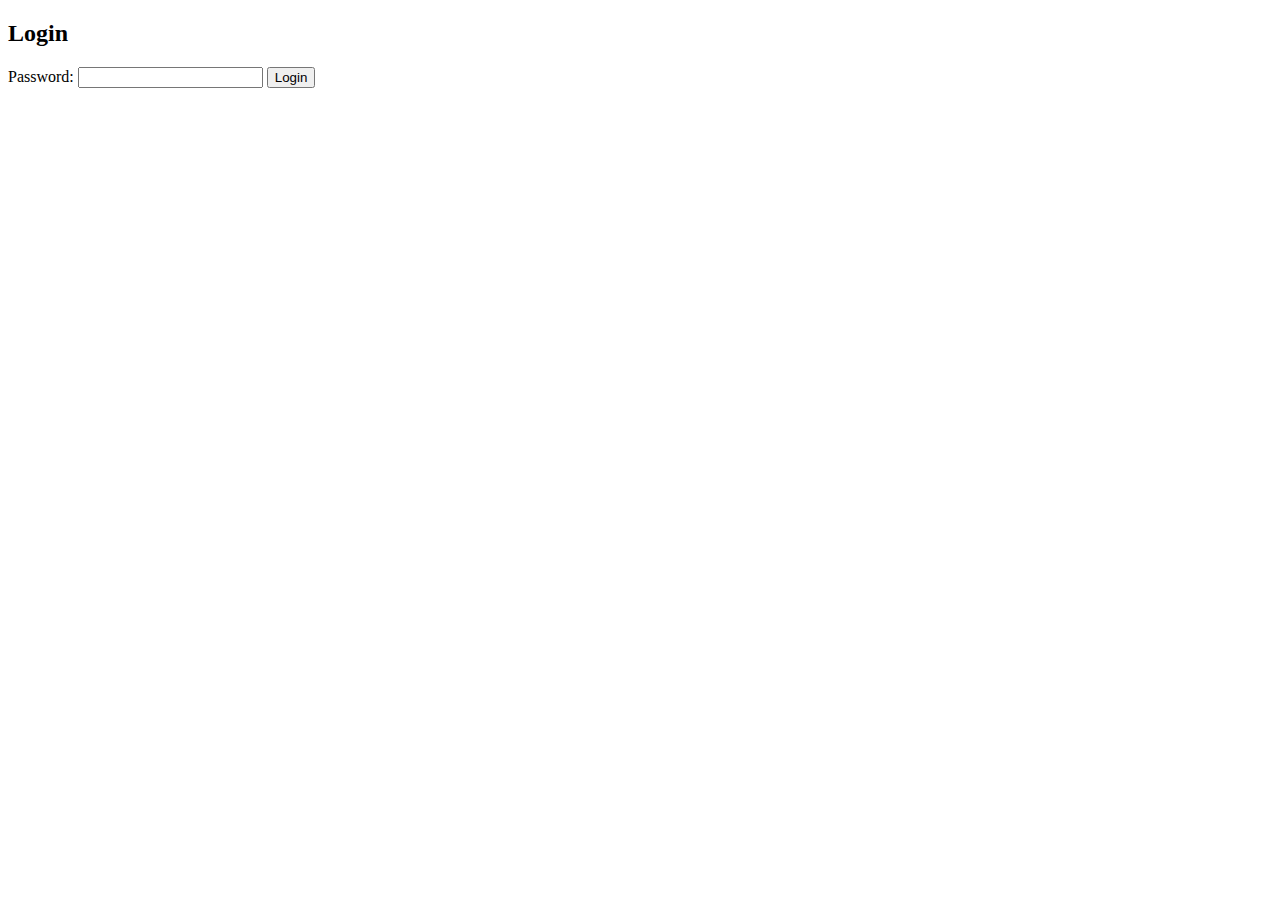
<file: login.html>
<!DOCTYPE html>
<html lang="en">
<head>
    <meta charset="UTF-8">
    <meta name="viewport" content="width=device-width, initial-scale=1.0">
    <title>Password-Protected Website</title>
</head>
<body>
    <div id="login-container">
        <h2>Login</h2>
        <form id="login-form">
            <label for="password">Password:</label>
            <input type="password" id="password" required>
            <button type="button" onclick="checkPassword()">Login</button>
        </form>
    </div>

    <div id="content" style="display:none;">
        <!-- Your protected content goes here -->
        <h2>Welcome to the Protected Area!</h2>
        <p>This content is protected and only accessible after entering the correct password.</p>
    </div>

    <script>
        function checkPassword() {
            var enteredPassword = document.getElementById('password').value;
            var correctPassword = 'admin'; // Replace with your desired password

            if (enteredPassword === correctPassword) {
                document.getElementById('login-container').style.display = 'none';
                document.getElementById('content').style.display = 'block';
            } else {
                alert('Incorrect password. Please try again.');
            }
        }
    </script>
</body>
</html>
</file>
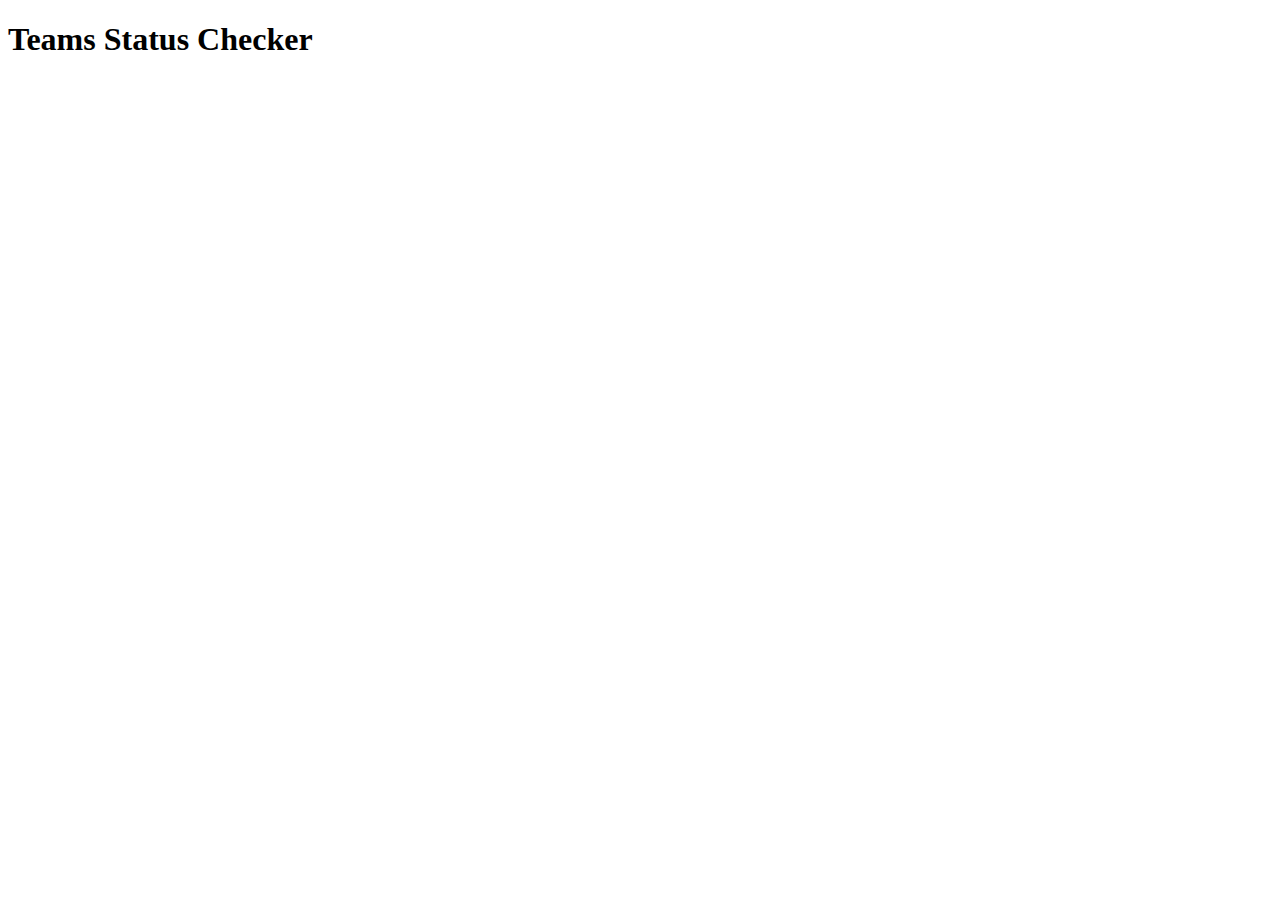
<file: status123456789.html>
<!DOCTYPE html>
<html lang="en">
<head>
  <meta charset="UTF-8">
  <meta name="viewport" content="width=device-width, initial-scale=1.0">
  <title>Teams Status Checker</title>
</head>
<body>
  <h1>Teams Status Checker</h1>
  <div id="status-container"></div>

  <script>
    async function checkTeamsStatus() {
      const accessToken = await getAccessToken();
      const userId = "florian.kohler@fhnw.ch"; // Replace with the actual user's ID

      const response = await fetch(`https://graph.microsoft.com/v1.0/users/$florian.kohler@fhnw.ch/presence`, {
        method: "GET",
        headers: {
          Authorization: `Bearer ${accessToken}`,
        },
      });

      const data = await response.json();

      if (response.ok) {
        const status = data.availability;
        document.getElementById("status-container").innerText = `User's Teams Status: ${status}`;
      } else {
        document.getElementById("status-container").innerText = `Error: ${data.error.message}`;
      }
    }

    async function getAccessToken() {
      // Implement your authentication logic here to get an access token.
      // This might involve using OAuth 2.0, MSAL.js, or another authentication mechanism.
      // Return the access token for Microsoft Graph API.
    }

    // Call the function when the page loads
    window.onload = checkTeamsStatus;
  </script>
</body>
</html>
</file>
